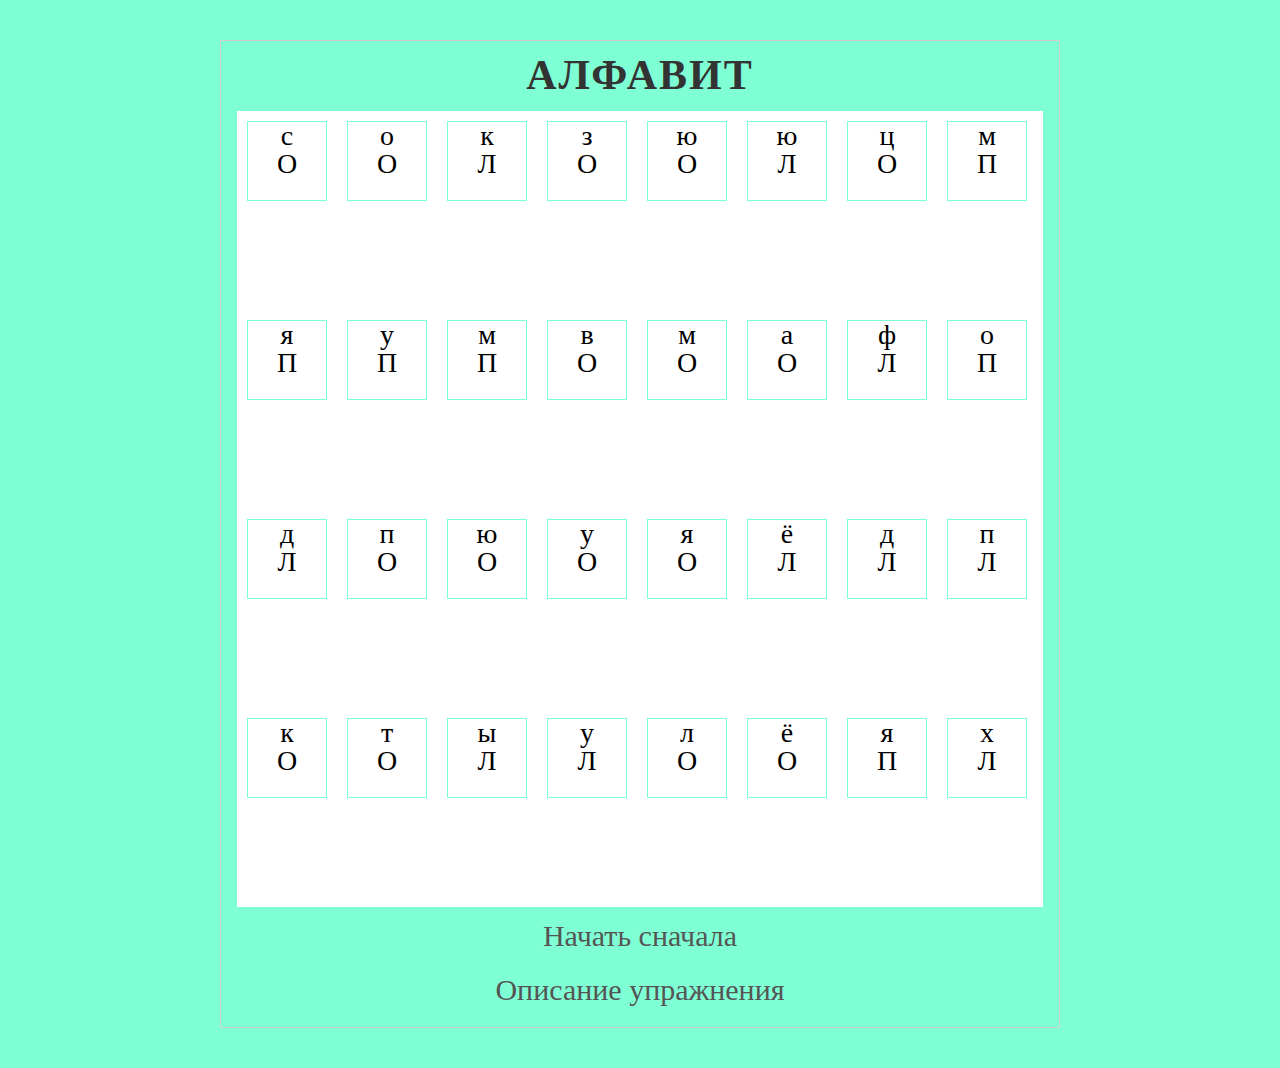
<file: index.html>
<!DOCTYPE html>
<html lang="en">
  <head>
    <meta charset="UTF-8" />
    <meta name="viewport" content="width=device-width, initial-scale=1.0" />
    <title>Alphabet</title>
    <link rel="stylesheet" href="style.css" />
  </head>
  <body>
    <div class="container">
      <h2 class="title">Алфавит</h2>
      <div id="main"></div>
      <a href="./index.html"> Начать сначала</a>
      <a href="./help.html"> Описание упражнения</a>
    </div>

    <script src="./script.js" type="module"></script>
  </body>
</html>
</file>
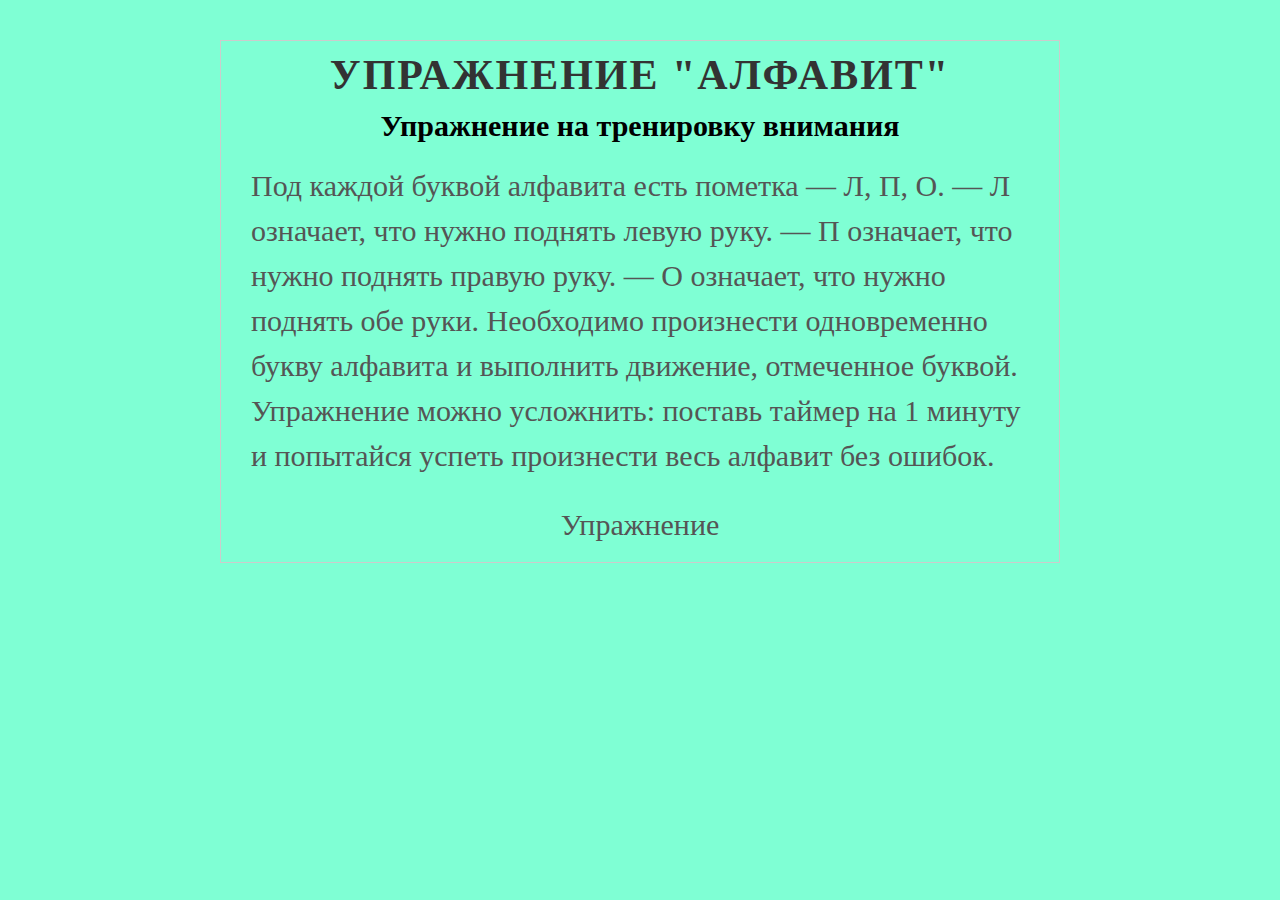
<file: help.html>
<!DOCTYPE html>
<html lang="en">
  <head>
    <meta charset="UTF-8" />
    <meta name="viewport" content="width=device-width, initial-scale=1.0" />
    <title>Help</title>
    <link rel="stylesheet" href="style.css" />
  </head>
  <body>
    <div class="container">
      <h2 class="title">Упражнение "Алфавит"</h2>
      <h4>Упражнение на тренировку внимания</h4>
      <p class="text">
        Под каждой буквой алфавита есть пометка — Л, П, О. — Л означает, что
        нужно поднять левую руку. — П означает, что нужно поднять правую руку. —
        О означает, что нужно поднять обе руки. Необходимо произнести
        одновременно букву алфавита и выполнить движение, отмеченное буквой.
        Упражнение можно усложнить: поставь таймер на 1 минуту и попытайся
        успеть произнести весь алфавит без ошибок.
      </p>
      <a href="./index.html">Упражнение</a>
    </div>
  </body>
</html>
</file>
<file: style.css>
* {
  box-sizing: border-box;
  margin: 0;
  padding: 0px;
}

body {
  background-color: aquamarine;
}
a:hover {
  cursor: pointer;
  color: blueviolet;
  text-decoration: underline;
}
a {
  color: #555;
  margin: 10px 0;
  text-decoration: none;
}

#main {
  width: 810px;
  height: 800px;
  color: black;
  background-color: white;
  border: 2px solid aquamarine;
  margin: auto;
  display: flex;
  flex-wrap: wrap;
  gap: 20px;
  padding: 10px;
}
.container {
  border: 1px solid #ccc;
  padding: 10px;
  margin-bottom: 20px;
  font-size: 30px;
  width: 840px;
  margin: 40px auto;
  display: flex;
  align-items: center;
  justify-content: center;
  flex-direction: column;
}

.title {
  font-weight: bold;
  text-transform: uppercase;
  font-size: 42px;
  letter-spacing: 2px;
  color: #333;
  margin: 0 0 10px 0;
  text-align: center;
}

.element {
  border: 1px solid aquamarine;
  background-color: white;
  width: 80px;
  height: 80px;
  text-align: center;
  line-height: 100%;
  cursor: pointer;
  font-weight: 600px;
  font-size: 28px;
}

.text {
  line-height: 1.5;
  color: #555;
  margin: 20px;
}
</file>
